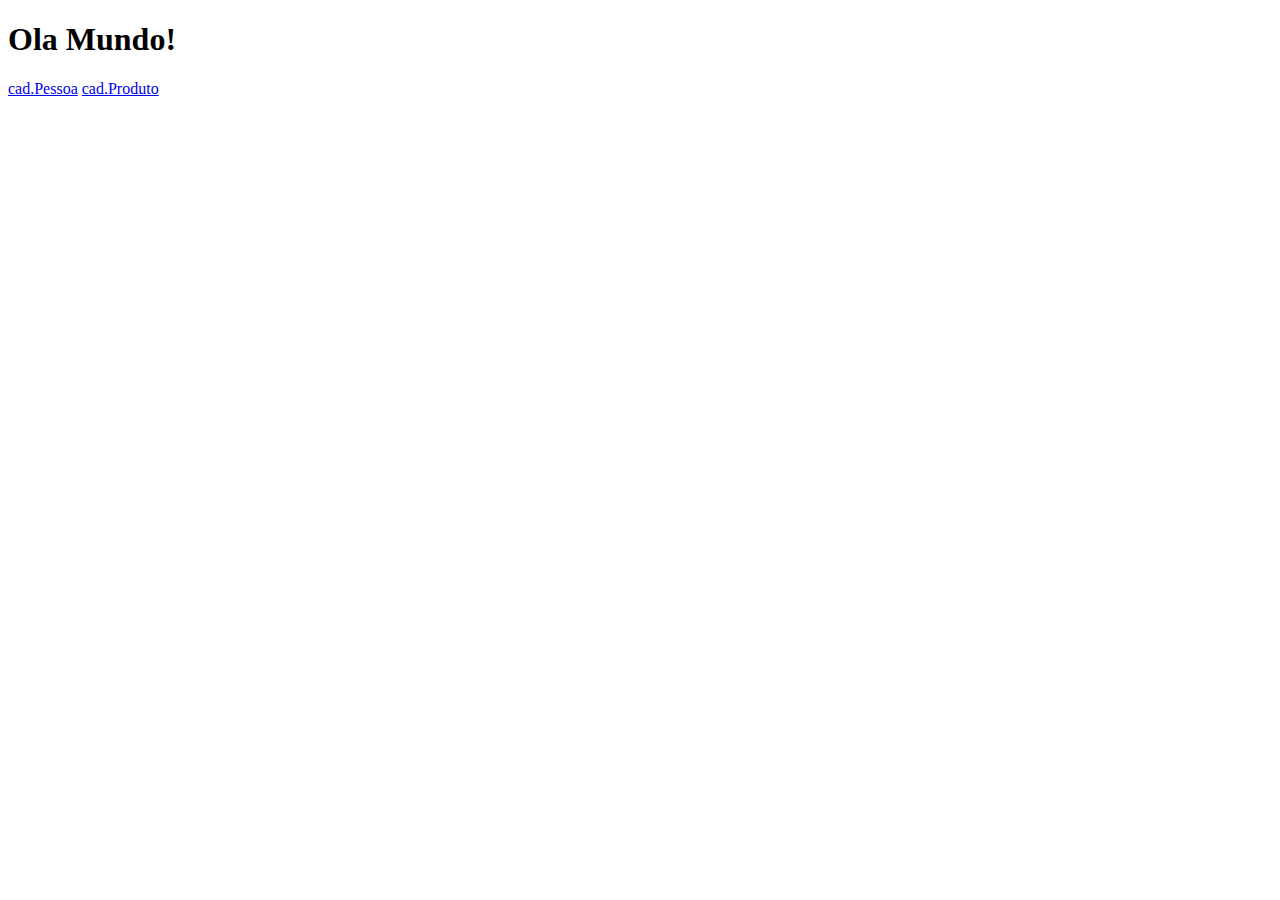
<file: src/main/resources/templates/index.html>
<!DOCTYPE html>
<html>
<head>
<meta charset="ISO-8859-1">
<title>Insert title here</title>
</head>
<body>
<h1>Ola Mundo!</h1>
<a href="cadastro/cadastroPessoa">cad.Pessoa</a>
<a href="cadastro/cadastroProdutos">cad.Produto</a>
</body>
</html>
</file>
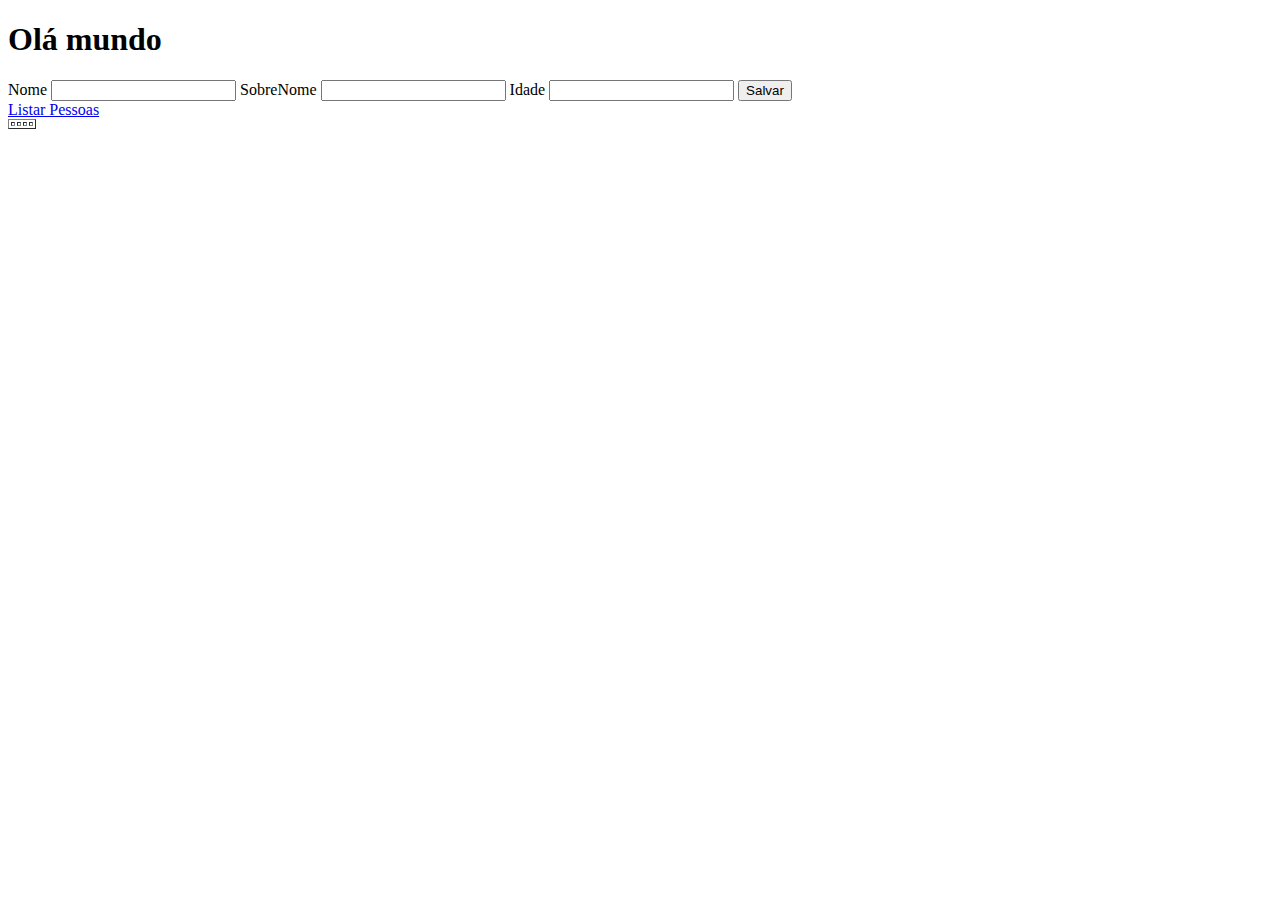
<file: src/main/resources/templates/cadastro/cadastroPessoa.html>
<!DOCTYPE html>
<html xmlns="http://www.w3.org/1999/xhtml" xmlns:th= "http://www.thymeleaf.org">
<head>
<meta charset="ISO-8859-1">
<title>Insert title here</title>
</head>
<body>
<h1>Ol� mundo</h1>
<form action="salvarPessoa" method="POST">

	<label>Nome</label>
	<input name="nome"/>
	<label>SobreNome</label>
	<input name="sobreNome"/>
	<label>Idade</label>
	<input name="idade"/>
	
	<input type="submit" value="Salvar">
</form>
	
	<a href="listaPessoas">Listar Pessoas</a>
	
	<table border="1">
	 	<tr th:each = "pessoa : ${pessoas}">
		<td th:text = "${pessoa.idPessoa}"></td>
		<td th:text = "${pessoa.nome}"></td>
		<td th:text = "${pessoa.sobreNome}"></td>
		<td th:text = "${pessoa.idade}"></td>
	</tr>
	</table>
</body>
</html>
</file>
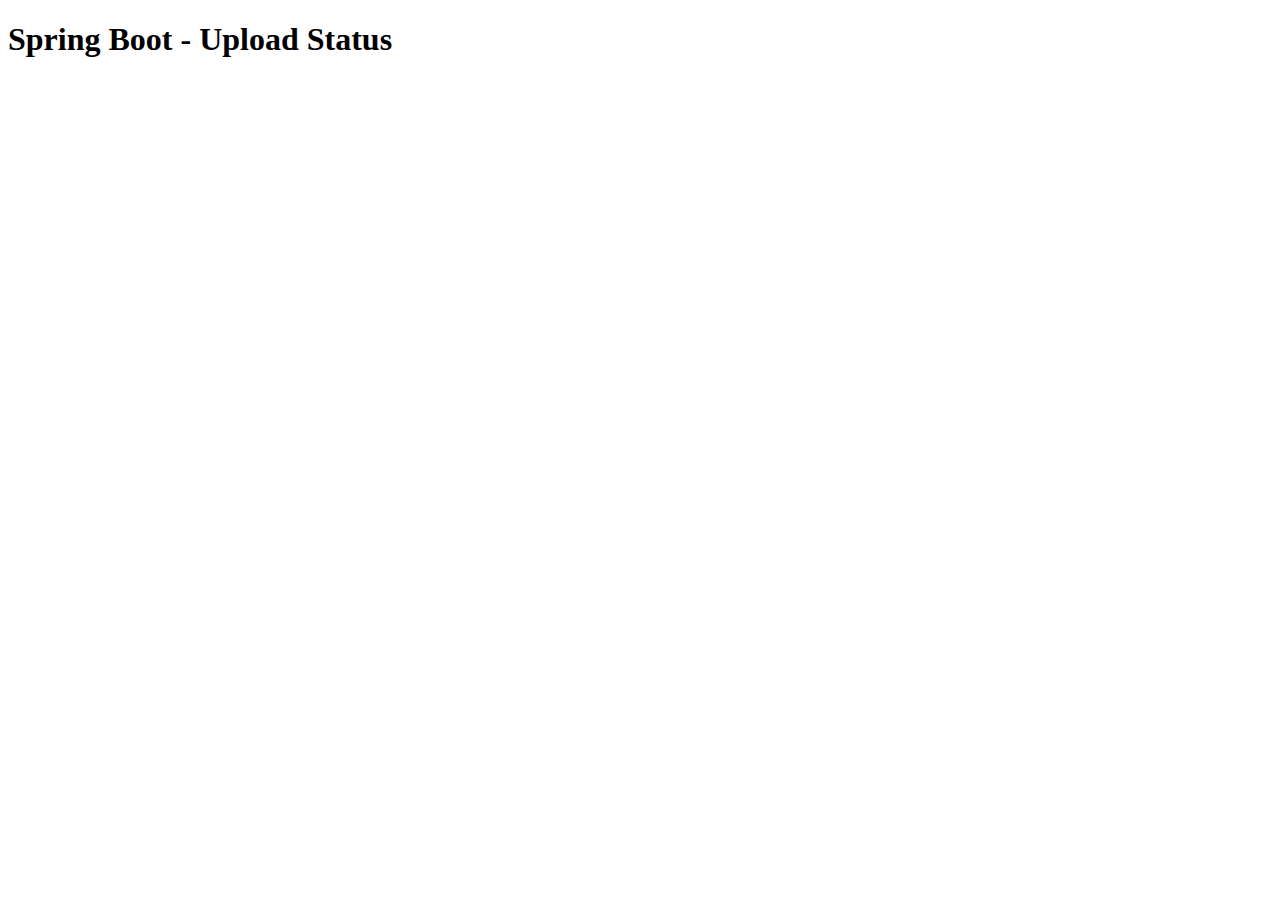
<file: src/main/resources/templates/cadastro/uploadStatus.html>
<!DOCTYPE html>
<html lang="en" xmlns:th="http://www.thymeleaf.org">
<body>

<h1>Spring Boot - Upload Status</h1>

<div th:if="${message}">
    <h2 th:text="${message}"/>
</div>

</body>
</html>
</file>
